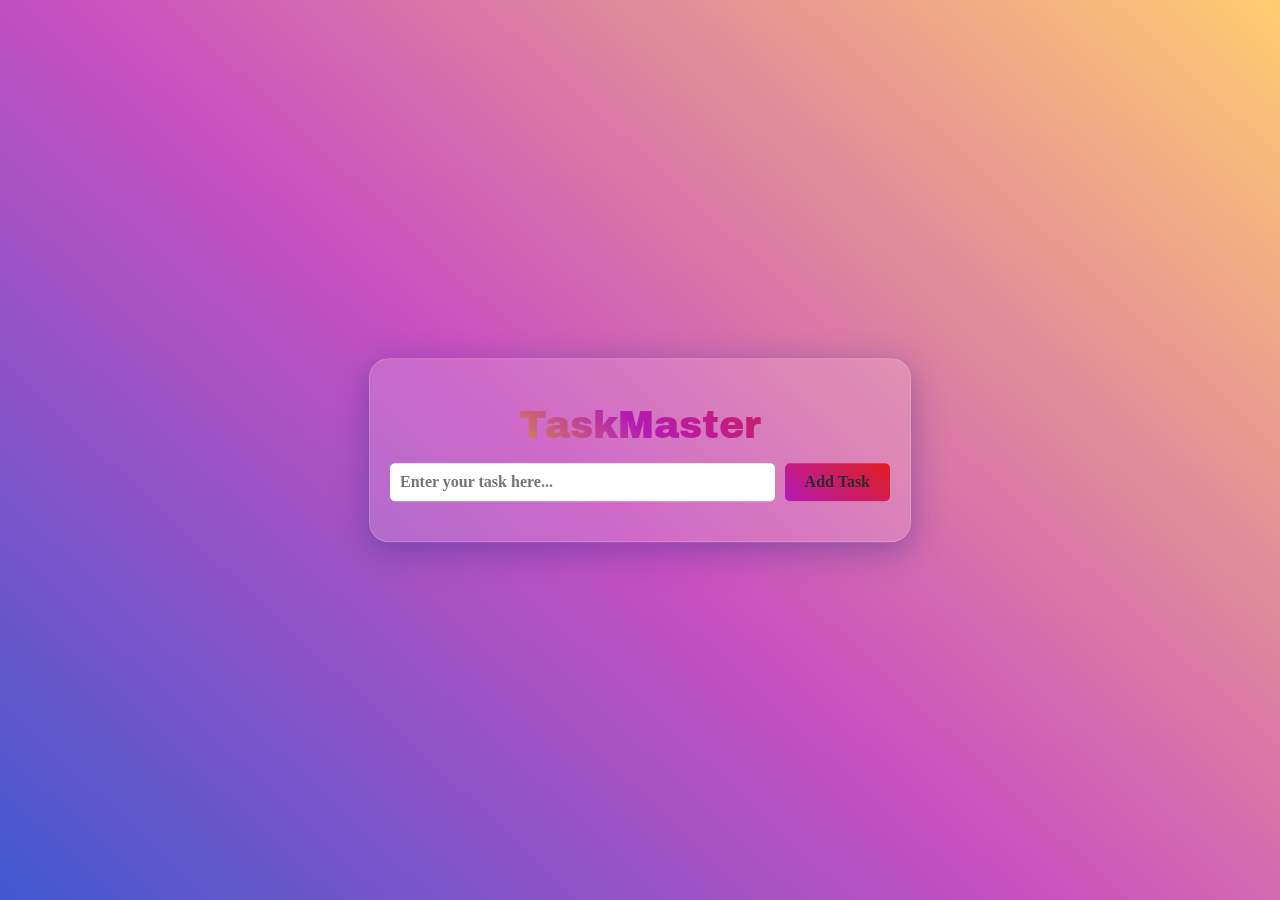
<file: index.html>
<!DOCTYPE html>
<html lang="en">
<head>
    <meta charset="UTF-8">
    <meta name="viewport" content="width=device-width, initial-scale=1.0">
    <title>To-Do List with Glassmorphic Background</title>
    <link rel="stylesheet" href="style.css">
    <link href="https://fonts.googleapis.com/css?family=Archivo+Black&display=swap" rel="stylesheet">
</head>
<body>
    <div class="area">
        <ul class="circles">
            <li></li>
            <li></li>
            <li></li>
            <li></li>
            <li></li>
            <li></li>
            <li></li>
            <li></li>
            <li></li>
            <li></li>
        </ul>
    </div>
<!-- class="todo-header"  -->
    <div class="todo-container">
        <h1 class="gradient-text">TaskMaster</h1>
        <div class="todo-input">
            <input type="text" id="taskInput" placeholder="Enter your task here...">
            <button id="addTaskButton">Add Task</button>
        </div>
        <div id="taskList"></div>
    </div>

    <script src="script.js"></script>
</body>
</html>
</file>
<file: style.css>
/* General Reset */
body, html {
    margin: 0;
    padding: 0;
    box-sizing: border-box;
    font-family: 'Poppins', sans-serif;
    overflow: hidden;
}





/* Background Animation */
.area {
    background: linear-gradient(43deg, #4158D0 0%, #C850C0 46%, #FFCC70 100%);
    position: fixed;
    width: 100%;
    height: 100%;
    overflow: hidden;
    z-index: -1;
}

.circles {
    position: absolute;
    top: 0;
    left: 0;
    width: 100%;
    height: 100%;
    list-style: none;
    margin: 0;
    padding: 0;
}

.circles li {
    position: absolute;
    display: block;
    width: 20px;
    height: 20px;
    background: rgba(255, 255, 255, 0.1);
    border-radius: 50%;
    animation: animate 25s linear infinite;
    bottom: -150px;
}





.circles li:nth-child(1){
    left: 25%;
    width: 80px;
    height: 80px;
    animation-delay: 0s;
}


.circles li:nth-child(2){
    left: 10%;
    width: 20px;
    height: 20px;
    animation-delay: 2s;
    animation-duration: 12s;
}

.circles li:nth-child(3){
    left: 70%;
    width: 20px;
    height: 20px;
    animation-delay: 4s;
}

.circles li:nth-child(4){
    left: 40%;
    width: 60px;
    height: 60px;
    animation-delay: 0s;
    animation-duration: 18s;
}

.circles li:nth-child(5){
    left: 65%;
    width: 20px;
    height: 20px;
    animation-delay: 0s;
}

.circles li:nth-child(6){
    left: 75%;
    width: 110px;
    height: 110px;
    animation-delay: 3s;
}

.circles li:nth-child(7){
    left: 35%;
    width: 150px;
    height: 150px;
    animation-delay: 7s;
}

.circles li:nth-child(8){
    left: 50%;
    width: 25px;
    height: 25px;
    animation-delay: 15s;
    animation-duration: 45s;
}

.circles li:nth-child(9){
    left: 20%;
    width: 15px;
    height: 15px;
    animation-delay: 2s;
    animation-duration: 35s;
}

.circles li:nth-child(10){
    left: 85%;
    width: 150px;
    height: 150px;
    animation-delay: 0s;
    animation-duration: 11s;
}

/* Keyframe Animation */
@keyframes animate {
    0% { transform: translateY(0) rotate(0deg); opacity: 1; border-radius: 0; }
    100% { transform: translateY(-1000px) rotate(720deg); opacity: 0; border-radius: 50%; }
}

/* Glassmorphic To-Do List */
.todo-container {
    position: absolute;
    top: 50%;
    left: 50%;
    transform: translate(-50%, -50%);
    width: 95%;
    max-width: 500px; /* Increased width for better button alignment */
    background: rgba(255, 255, 255, 0.15);
    border-radius: 20px;
    padding: 20px;
    backdrop-filter: blur(10px);
    -webkit-backdrop-filter: blur(10px);
    box-shadow: 0 8px 32px rgba(31, 38, 135, 0.37);
    border: 1px solid rgba(255, 255, 255, 0.18);
    color: #fff;
}

 .todo-header {
    font-size: 1.98rem;
    margin-bottom: 20px;
  

    
     color: #FFCC70; }
     h1 {
        font-family: "Archivo Black", sans-serif;
        font-weight: normal;
        font-size: 2.38em;
        text-align: center;
        margin-bottom: 17px;
        
      } 
   



    .gradient-text {
        text-align: center;
        /* Fallback: Set a background color. */
        /* background-color: red; */
        
        /* Create the gradient. */
        background-image: linear-gradient(40deg, #f0e407, #b41bb4 , rgb(223, 30, 30));
        
        /* Set the background size and repeat properties. */
        background-size: 100%;
        background-repeat: repeat;
      
        /* Use the text as a mask for the background. */
        /* This will show the gradient as a text color rather than element bg. */
        -webkit-background-clip: text;
        -webkit-text-fill-color: transparent; 
      
      }



.todo-input {
    display: flex;
    justify-content: space-between;
    margin-bottom: 20px;
}

.todo-input input {
    flex: 1;
    padding: 10px;
    border-radius: 5px;
    border: none;
    outline: none;
    margin-right: 10px;
    font-size: 1rem;
    font-family: 'Times New Roman', Times, serif;
    font-weight: 600;
}

.todo-input button {
    padding: 10px 20px;
    border: none;
    border-radius: 5px;
    background-color: #be2182;
    background-image: linear-gradient(40deg,  #b41bb4 , rgb(223, 30, 30));
  font-weight: bolder;
  font-family: 'Times New Roman', Times, serif;
      
        
    color: #2a2b2c;
    cursor: pointer;
    transition: all 0.3s ease;
    font-size: 1rem;
}

.todo-input button:hover {
    background-image: none;
    background-color: #C850C0;
    color: #fff;
}

#taskList {
    margin-top: 10px;
}

/* Task Items */
.task {
    background: rgba(255, 255, 255, 0.1);
    border: 1px solid rgba(255, 255, 255, 0.2);
    padding: 10px;
    margin-bottom: 10px;
    border-radius: 5px;
    display: flex;
    justify-content: space-between;
    align-items: center;
    color: #fff;
    font-size: 1rem;
     
   
    font-weight: bolder;
    font-family: 'Times New Roman', Times, serif;
}

.task .details {
    flex: 1; /* Ensure details take up available space */
    display: flex;
    justify-content: space-between;
    align-items: center;
    margin-right: 10px;
    
    font-weight: bolder;
    font-family: 'Times New Roman', Times, serif;
}

.task .details .time {
    margin-left: 10px;
    font-size: 0.8rem;
    opacity: 0.8;
}

/* Buttons for Each Task */
.task button {
    border: none;
    /* background: #c4beb3; */
    color:#332e30;
    background-color: #eee986;
     background-image: linear-gradient(40deg,  #b41bb4 , rgb(223, 30, 30));
    padding: 5px 10px;
    border-radius: 5px;
    cursor: pointer;
    transition: all 0.3s ease;
    margin-left: 5px; /* Add spacing between buttons */
    font-size: 0.9rem;

    font-weight: bolder;
    font-family: 'Times New Roman', Times, serif;
    
}

.task button:hover {
    background: #C850C0;
}


/* header heading */
.todo-header h1 {
    font-size: 2.5rem;
    color: #ffcc00;
    margin-bottom: 5px;
}
</file>
